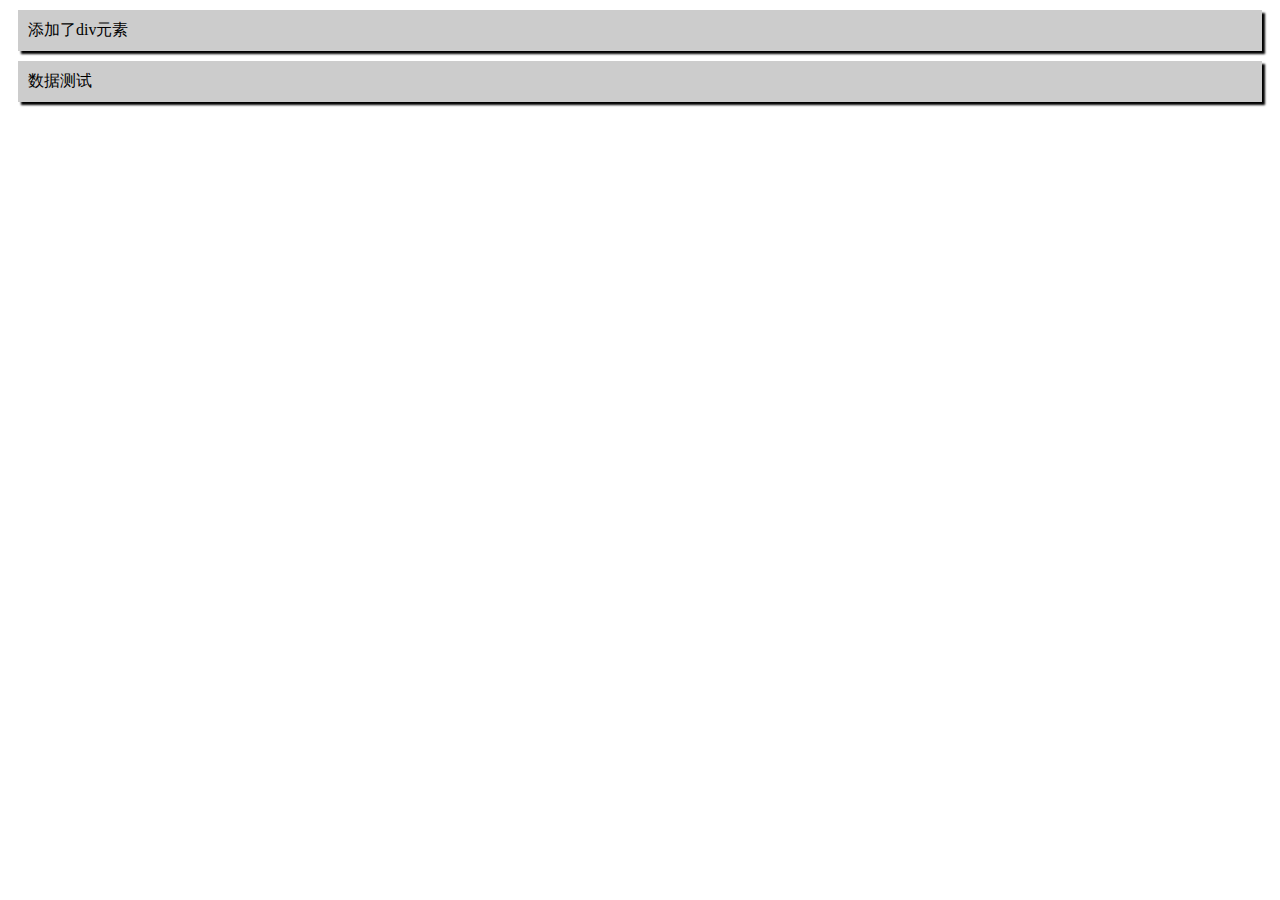
<file: index.html>
<!DOCTYPE html>
<html lang="en">

<head>
    <meta charset="UTF-8">
    <meta name="viewport" content="width=device-width, initial-scale=1.0">
    <meta http-equiv="X-UA-Compatible" content="ie=edge">
    <meta name="author" content="蒋爱华">
    <title>我的主页</title>
    <link rel="stylesheet" href="style.css">
</head>

<body>
    <div class="bg">添加了div元素</div>
    <div class="bg">数据测试</div>
</body>

</html>
</file>
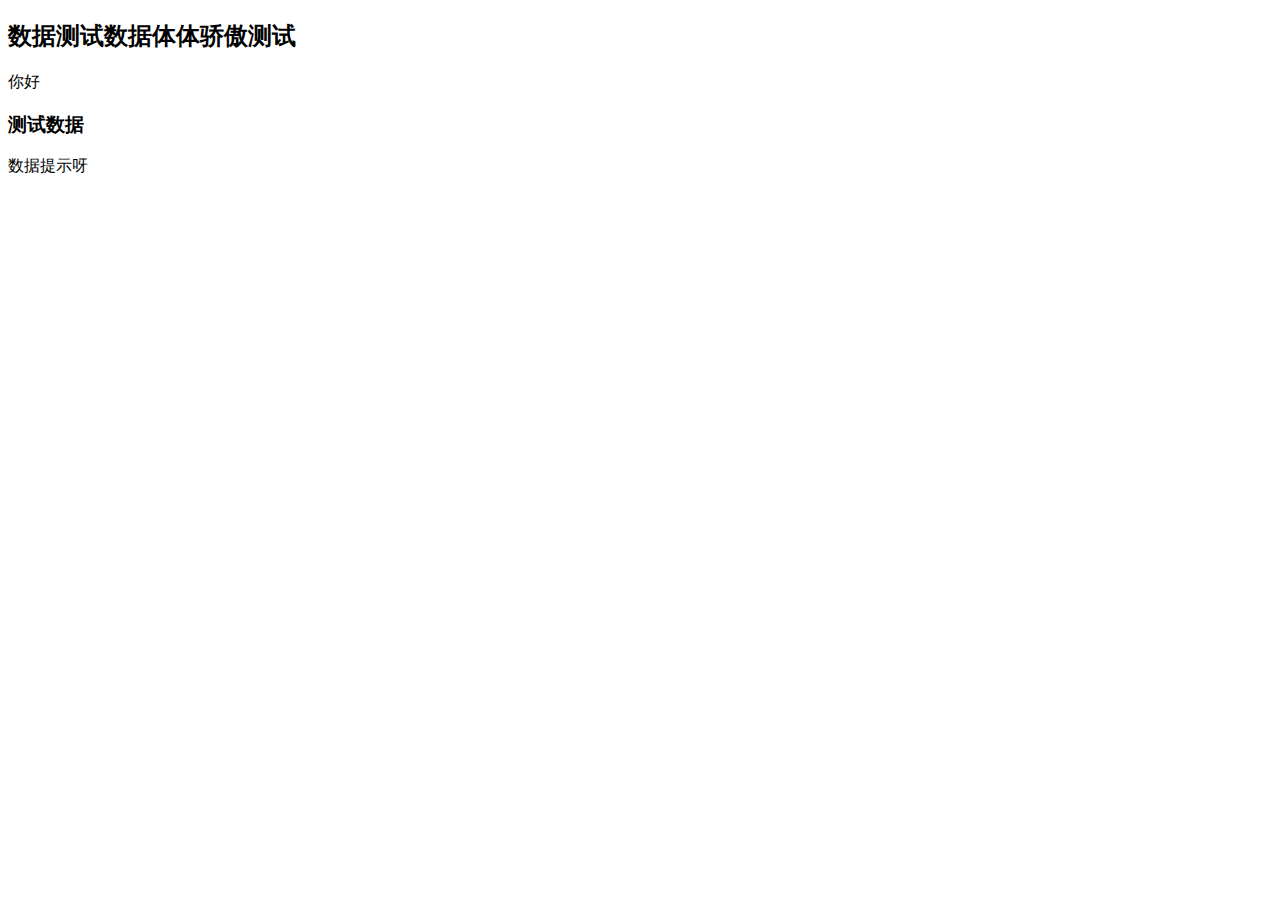
<file: mm.html>
<!DOCTYPE html>
<html lang="en">

<head>
    <meta charset="UTF-8">
    <meta name="viewport" content="width=device-width, initial-scale=1.0">
    <meta http-equiv="X-UA-Compatible" content="ie=edge">
    <title>Document</title>
    <link rel="stylesheet" href="style.css">
</head>

<body>
    <h2>数据测试数据体体骄傲测试</h2>
    <div>你好</div>
    <h3>测试数据</h3>
    数据提示呀

</body>

</html>
</file>
<file: style.css>
.bg{
    background-color: #cccccc;
    padding: 10px;
    margin: 10px;
    box-shadow: 3px 3px 2px black;
}
</file>
